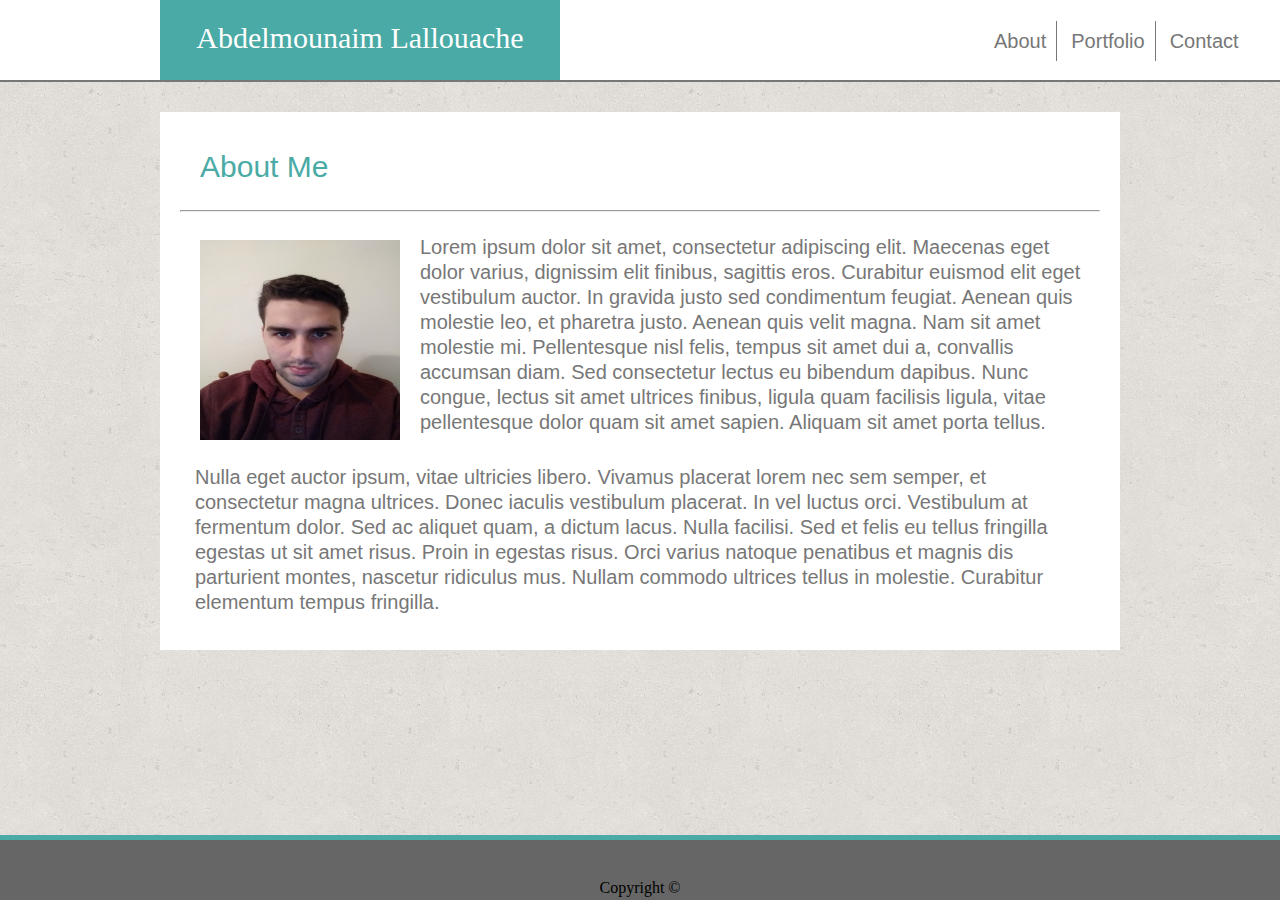
<file: index.html>
<!DOCTYPE html>
<html lang="en">
<head>
    <meta charset="UTF-8">
    <meta name="viewport" content="width=device-width, initial-scale=1.0">
    <meta http-equiv="X-UA-Compatible" content="ie=edge">
    <title>Basic portfolio</title>
    <link rel="stylesheet" href="assets/css/style.css">
    <link rel="stylesheet" media="screen and (max-width: 600px)" href="style1.css">
</head>
<body>
    <nav id="navbar">
        <h1 class="myname">Abdelmounaim Lallouache</h1>
            <div class="links">
            <a rel="About" href="index.html" class="about">About</a>
            <a rel="Portfolio" href="portfolio.html" class="portfolio">Portfolio</a>
            <a rel="Contact" href="contact.html" class="contact">Contact</a>
            </div>
    </nav>
    <section class="mainsec">
        <h2 class="maintitle">About Me</h2>
        <hr>
        <img alt="my picture" src="assets/images/me.jpg">
        <p class="des">Lorem ipsum dolor sit amet, consectetur adipiscing elit. Maecenas eget dolor varius, dignissim elit finibus, sagittis eros. Curabitur euismod elit eget vestibulum auctor. In gravida justo sed condimentum feugiat. Aenean quis molestie leo, et pharetra justo. Aenean quis velit magna. Nam sit amet molestie mi. Pellentesque nisl felis, tempus sit amet dui a, convallis accumsan diam. Sed consectetur lectus eu bibendum dapibus. Nunc congue, lectus sit amet ultrices finibus, ligula quam facilisis ligula, vitae pellentesque dolor quam sit amet sapien. Aliquam sit amet porta tellus.</p>
        <p class="des">Nulla eget auctor ipsum, vitae ultricies libero. Vivamus placerat lorem nec sem semper, et consectetur magna ultrices. Donec iaculis vestibulum placerat. In vel luctus orci. Vestibulum at fermentum dolor. Sed ac aliquet quam, a dictum lacus. Nulla facilisi. Sed et felis eu tellus fringilla egestas ut sit amet risus. Proin in egestas risus. Orci varius natoque penatibus et magnis dis parturient montes, nascetur ridiculus mus. Nullam commodo ultrices tellus in molestie. Curabitur elementum tempus fringilla.</p>
    </section>
    <footer>
        <p>Copyright ©</p>
    </footer>
    
</body>
</html>
</file>
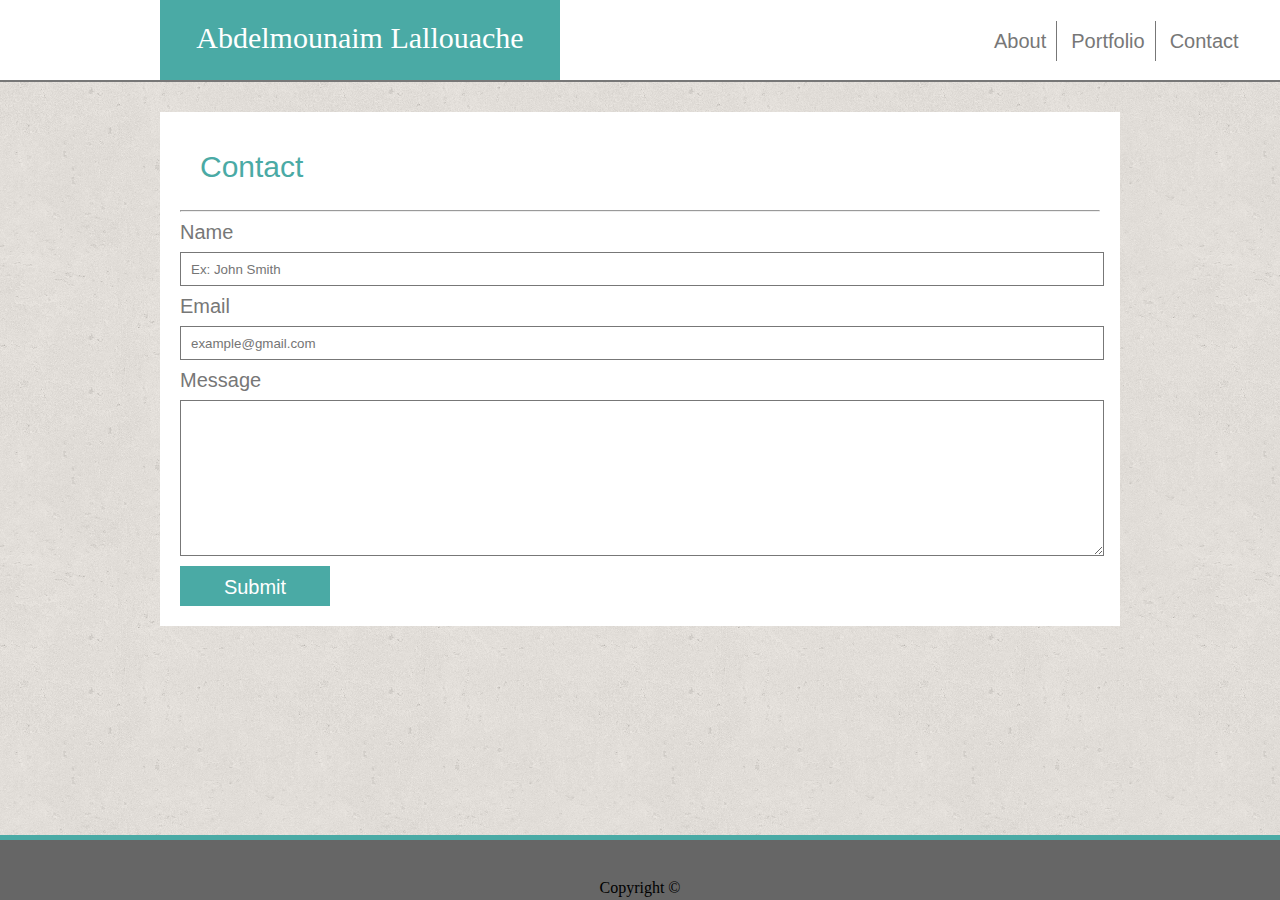
<file: contact.html>
<!DOCTYPE html>
<html lang="en">
<head>
    <meta charset="UTF-8">
    <meta name="viewport" content="width=device-width, initial-scale=1.0">
    <meta http-equiv="X-UA-Compatible" content="ie=edge">
    <title>Contact</title>
    <link rel="stylesheet" href="assets/css/style.css">
    <link rel="stylesheet" media="screen and (max-width: 600px)" href="style1.css">
</head>
<body>
    <nav>
        <h1 class="myname">Abdelmounaim Lallouache</h1>
            <div class="links">
                <a rel="About" href="index.html" class="about">About</a>
                <a rel="Portfolio" href="portfolio.html" class="portfolio">Portfolio</a>
                <a rel="Contact" href="contact.html" class="contact">Contact</a>
            </div>
    </nav>
    <section class="mainsec">
        <h2 class="maintitle">Contact</h2>
        <hr>
        <label for="name" id="p1">Name</label>
        <input type="text" id="name" placeholder="Ex: John Smith">
        <label for="email" id="p1">Email</label>
        <input type="text" id="email" placeholder="example@gmail.com">
        <label for="message" id="p1">Message</label>
        <textarea id="message" name="message"></textarea>
        <div id="btndev"> 
            <input type="submit" value="Submit" id="btn">
        </div>
    </section>
    <footer>
        <p>Copyright ©</p>
    </footer>
</body>
</html>
</file>
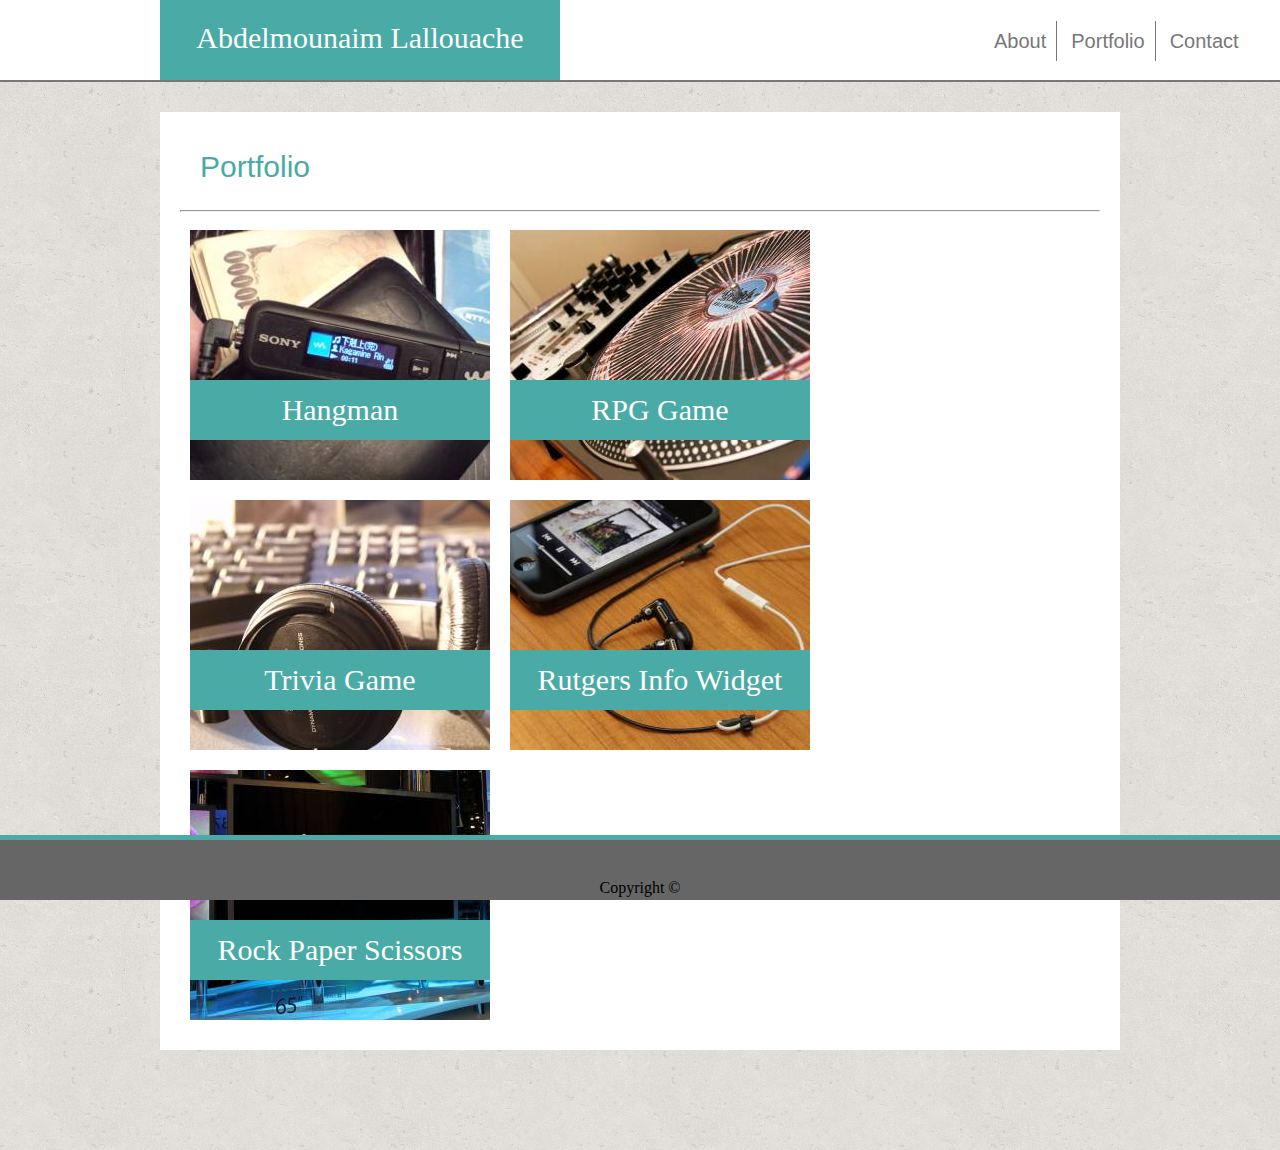
<file: portfolio.html>
<!DOCTYPE html>
<html lang="en">
<head>
    <meta charset="UTF-8">
    <meta name="viewport" content="width=device-width, initial-scale=1.0">
    <meta http-equiv="X-UA-Compatible" content="ie=edge">
    <title>Portfolio</title>
    <link rel="stylesheet" href="assets/css/style.css">
    <link rel="stylesheet" media="screen and (max-width: 600px)" href="style1.css">
</head>
<body>
    <nav>
        <h1 class="myname">Abdelmounaim Lallouache</h1>
            <div class="links">
                <a rel="About" href="index.html" class="about">About</a>
                <a rel="Portfolio" href="portfolio.html" class="portfolio">Portfolio</a>
                <a rel="Contact" href="contact.html" class="contact">Contact</a>
            </div>
    </nav>
    <section class="mainsec">
        <h2 class="maintitle">Portfolio</h2>
        <hr>
    <div id="tabel1">
        <div class="row11" id="row1">
            <div id="cell1">
                <p class="par">Hangman</p>
            </div>
            <div class="row12"id="cell2">
                <p class="par">RPG Game</p>
            </div>
        </div>
        <div id="row2">
            <div class="row13" id="cell3">
                <p class="par">Trivia Game</p>
            </div>
            <div class="row14" id="cell4">
                <p class="par">Rutgers Info Widget</p>
            </div>
        </div>
        <div class="row15" id="row3">
            <div id="cell5">
                <p class="par">Rock Paper Scissors</p>
            </div>
        </div>
    </div>
    </section>
    <footer>
        <p>Copyright ©</p>
    </footer>
</body>
</html>
</file>
<file: style1.css>
*{
        box-sizing: border-box;
    }
    body{
        background-image: url(assets/images/cork-wallet.png);
        width:100%;
        margin: 5px;
        
    }
    .mainsec
    {
        width:calc(100% - 20px);
        background-color: white;
        
        margin-top: 10px;
        margin-bottom: 30px;
        padding: 5px;
        overflow: auto;
        position: relative;
        left: -5px;
    }
    nav{
        height: 60PX ;
        width: calc(100% - 10px);
        position: static;
        background-color: white;
        border-color: #777777;
        border-bottom-width: 1px;
        border-bottom-style: solid;
    }
    .myname{
        display: inline-block;
        background-color: #4aaaa5;
        font-family: Georgia, 'Times New Roman', Times, serif;
        font-size: 10px;
        color: white;
        height: 60px;
        width: 150px;
        text-align: center;
        line-height: 58px;
        position: relative;
        top: 0px;
        left: 0px;
      
    }
    .links{
        display: inline-block;
        height: 60px;
        width: auto;
       position: relative;
       
       left : 100px;
        
    }
    .about,.portfolio,.contact{
        display: inline-block;
        color: #777777;
        height: 20px;
        font-family: Arial, Helvetica, sans-serif;
        font-size: 10px;
        text-align: center;
        line-height: 20px;
        padding-right: 5px;
        padding-left: 5px;
        margin-top: 10px;
        margin-bottom: 10px;
    }
    .about,.portfolio{
        border-color: #777777;
        border-right-width: 0.5px;
        border-style: solid;
    
    }
    .maintitle{
        color: #4aaaa5;
        font-family: Arial, Helvetica, sans-serif;
        font-size: 10px;
        padding: 5px;
    }
    img{
        width: 100px;
        height: 100px;
        padding: 5px;
        float: left;
        
    }
    .des{
        padding: 5px;
        font-family: Arial, Helvetica, sans-serif;
        font-size: 10px;
        color: #777777;
        line-height: 15px;
    }
    #p1{
        display: block;
        font-family: Arial, Helvetica, sans-serif;
        font-size: 10px; 
        color: #777777;
        margin-top: 5px;
        margin-bottom: 5px;
        
    
    }
    #name,#email,#message{
        display: block;
        width: 100%;
        height: 20px;
        border: 1px solid #777777;
        padding-left: 5px;
        
    }
    #message{
        height: 80px;
        
    }
    
    hr{
        background-color: #777777;
    }
    footer{
        background-color: #666666;
        padding-top: 25px;
        padding-bottom: 0px;
        height: 50px;
        width: 100% ;
        border-color: #4aaaa5;
        border-style: solid;
        border-top-width: 2px;
        position: fixed;
        bottom: 0px;
        left: 0px;
        text-align: center;  
        color: white;
    }
    #table1{
        display: table;
        margin: 5px;
    }
    #row1,#rpw2,#row3{
        display: table-row;
    }
    #cell1,#cell2,#cell3,#cell4,#cell5{
        display: table-cell;
        border: white;
        border-style: solid;
        border-width: 10px;
        height: 150px ;
        width: 150px;
        padding-top: 100px;
        float: left;
    
    }
    .par{
        background-color: #4aaaa5;
        display: inline-block;
        width: calc(100% - 1px) ;
        height: 20px;
        text-align: center;
        line-height: 20px;
        font-family: Georgia, 'Times New Roman', Times, serif;
        font-size: 10px;
        color: white;
    
    }
    #cell1{
        background-image: url(assets/images/image1.jpg);
    }
    #cell2{
        background-image: url(assets/images/image2.jpg)
    }
    #cell3{
        background-image: url( assets/images/image3.jpg)
    }
    #cell4{
        background-image: url(assets/images/image4.jpg)
    }
    #cell5{
        background-image: url(assets/images/image5.jpg)
    }
    #btndev {
        padding-top: 5px;
    }
    #btn{
        display: block;
        text-align: center;
        line-height: 40px;
        height: 40px;
        width: 150px;
        background-color: #4aaaa5;
        font-family: Arial, Helvetica, sans-serif;
        color: white;
        font-size: 20px;
        border: 0;  
    }
    #btn:hover{
        border-color:  #777777;
        border-style: solid;
        border-bottom-width: 3px;
    }
</file>
<file: assets/css/style.css>
/* http://meyerweb.com/eric/tools/css/reset/ 
   v2.0 | 20110126
   License: none (public domain)
*/

html, body, div, span, applet, object, iframe,
h1, h2, h3, h4, h5, h6, p, blockquote, pre,
a, abbr, acronym, address, big, cite, code,
del, dfn, em, img, ins, kbd, q, s, samp,
small, strike, strong, sub, sup, tt, var,
b, u, i, center,
dl, dt, dd, ol, ul, li,
fieldset, form, label, legend,
table, caption, tbody, tfoot, thead, tr, th, td,
article, aside, canvas, details, embed, 
figure, figcaption, footer, header, hgroup, 
menu, nav, output, ruby, section, summary,
time, mark, audio, video {
	margin: 0;
	padding: 0;
	border: 0;
	font-size: 100%;
	font: inherit;
	vertical-align: baseline;
}
/* HTML5 display-role reset for older browsers */
article, aside, details, figcaption, figure, 
footer, header, hgroup, menu, nav, section {
	display: block;
}
body {
	line-height: 1;
}
ol, ul {
	list-style: none;
}
blockquote, q {
	quotes: none;
}
blockquote:before, blockquote:after,
q:before, q:after {
	content: '';
	content: none;
}
table {
	border-collapse: collapse;
	border-spacing: 0;
}
a {
    color: rgb(0, 0, 0);
    text-decoration: none; 
  }
  /* end reset */
  /* ****************************************************** */
body{
    background-image: url(../images/cork-wallet.png);
    
}
.mainsec
{
    width:calc(960px - 40px);
    background-color: white;
    margin: 0 auto;
    margin-top: 30px;
    margin-bottom: 100px;
    padding: 20px;
    overflow: auto;
}
nav{
    height: 80PX ;
    width: 100%;
    position: static;
    background-color: white;
    border-color: #777777;
    border-bottom-width: 2px;
    border-bottom-style: solid;
}
.myname{
    display: inline-block;
    background-color: #4aaaa5;
    font-family: Georgia, 'Times New Roman', Times, serif;
    font-size: 30px;
    color: white;
    height: 80px;
    width: 400px;
    text-align: center;
    line-height: 76px;
    position: relative;
    top: 0px;
    left: calc((100% - 960px)/2);
  
}
.links{
    display: inline-block;
    height: 80px;
    width: 300px;
    position: relative;
    left: 580px;
    
}
.about,.portfolio,.contact{
    display: inline-block;
    color: #777777;
    height: 40px;
    font-family: Arial, Helvetica, sans-serif;
    font-size: 20px;
    text-align: center;
    line-height: 40px;
    padding-right: 10px;
    padding-left: 10px;
    margin-top: 20px;
    margin-bottom: 20px;
}
.about,.portfolio{
    border-color: #777777;
    border-right-width: 0.5px;
    border-style: solid;

}
.maintitle{
    color: #4aaaa5;
    font-family: Arial, Helvetica, sans-serif;
    font-size: 30px;
    padding: 20px;
}
img{
    width: 200px;
    height: 200px;
    padding: 20px;
    float: left;
    
}
.des{
    padding: 15px;
    font-family: Arial, Helvetica, sans-serif;
    font-size: 20px;
    color: #777777;
    line-height: 25px;
}
#p1{
    display: block;
    font-family: Arial, Helvetica, sans-serif;
    font-size: 20px; 
    color: #777777;
    margin-top: 10px;
    margin-bottom: 10px;
    

}
#name,#email,#message{
    display: block;
    width: 910px;
    height: 30px;
    border: 1px solid #777777;
    padding-left: 10px;
    
}
#message{
    height: 150px;
    
}

hr{
    background-color: #777777;
}
footer{
    background-color: #666666;
    padding-top: 40px;
    padding-bottom: 5px;
    height:calc( 60px - 40px - 5px );
    width: 100% ;
    border-color: #4aaaa5;
    border-style: solid;
    border-top-width: 5px;
    position: fixed;
    bottom: 0px;
    left: 0px;
    text-align: center;  
}
#table1{
    display: table;
    margin: 20px;
}
#row1,#rpw2,#row3{
    display: table-row;
}
#cell1,#cell2,#cell3,#cell4,#cell5{
    display: table-cell;
    border: white;
    border-style: solid;
    border-width: 10px;
    height: calc(250px - 150px);
    width: 300px;
    padding-top: 150px;

}
.par{
    background-color: #4aaaa5;
    display: inline-block;
    width: 299.9px ;
    height: 60px;
    text-align: center;
    line-height: 60px;
    font-family: Georgia, 'Times New Roman', Times, serif;
    font-size: 30px;
    color: white;

}
#cell1{
    background-image: url(../images/image1.jpg);
}
#cell2{
    background-image: url(../images/image2.jpg)
}
#cell3{
    background-image: url(../images/image3.jpg)
}
#cell4{
    background-image: url(../images/image4.jpg)
}
#cell5{
    background-image: url(../images/image5.jpg)
}
#btndev {
    padding-top: 10px;
}
#btn{
    display: block;
    text-align: center;
    line-height: 40px;
    height: 40px;
    width: 150px;
    background-color: #4aaaa5;
    font-family: Arial, Helvetica, sans-serif;
    color: white;
    font-size: 20px;
    border: 0;  
}
#btn:hover{
    border-color:  #777777;
    border-style: solid;
    border-bottom-width: 3px;
}
</file>
